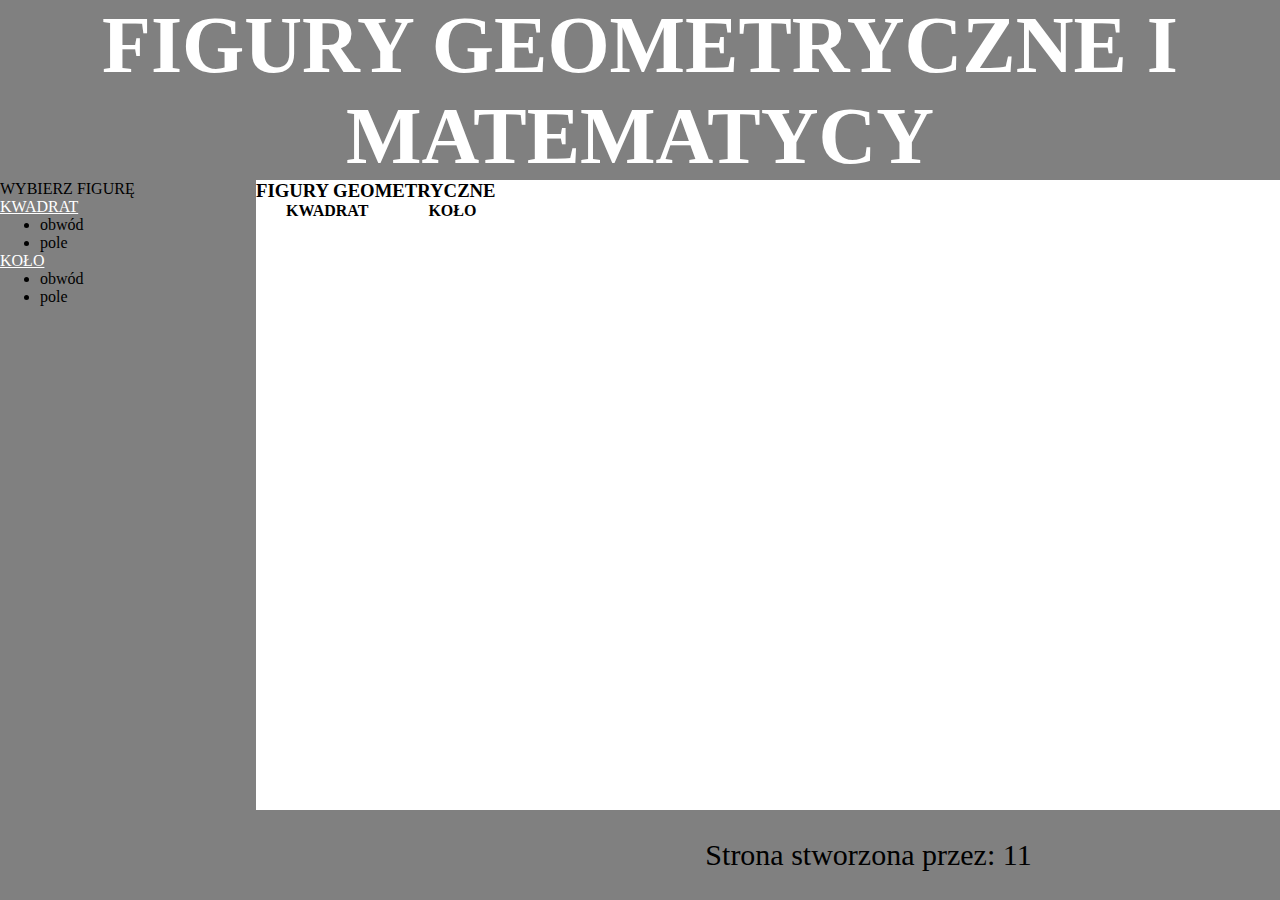
<file: Klasa 4/Egzamin zawodowy INF.03 (praktyka) (tylko na lekcji)/index.html>
<!DOCTYPE html>
<html lang="en">
    <head>
        <meta charset="UTF-8">
        <meta name="viewport" content="width=device-width, initial-scale=1.0">
        <title>Figury Geometryczne i Matematycy</title>
        <link rel="stylesheet" href="style.css">
    </head>
    <body>
        <header>
            <h1><a href="./index.html">FIGURY GEOMETRYCZNE I <br> MATEMATYCY</a></h1>
        </header>
        <nav>
            <p>WYBIERZ FIGURĘ</p>
            <li>
                <a href="./kwadrat.html">KWADRAT</a>
                <ul>
                    <li>obwód</li>
                    <li>pole</li>
                </ul>
            </li>
            <li>
                <a href="./kolo.html">KOŁO</a>
                <ul>
                    <li>obwód</li>
                    <li>pole</li>
                </ul>
            </li>
        </nav>
        <main>
            <h3>FIGURY GEOMETRYCZNE</h3>
            <section>
                <div>
                    <h4 class="kwadrat-text">KWADRAT</h4>
                    <img class="kwadrat" src="./kwadrat.png" alt="Kwadrat" style="display: none;">
                </div>
                <div>
                    <h4 class="kolo-text">KOŁO</h4>
                    <img class="kolo" src="./kolo.png" alt="Koło" style="display: none;">
                </div>
            </section>

        </main>
        <footer>
            <p>Strona stworzona przez: 11</p>
        </footer>
        <script>
            const kwadratText = document.querySelector('section .kwadrat-text');
            const koloText = document.querySelector('section .kolo-text');

            const kwadratImg = document.querySelector('section .kwadrat');
            const koloImg = document.querySelector('section .kolo');

            kwadratText.addEventListener('mouseenter', () => {
            kwadratImg.style.display = 'block';
            });

            kwadratText.addEventListener('mouseleave', () => {
            kwadratImg.style.display = 'none';
            });

            koloText.addEventListener('mouseenter', () => {
            koloImg.style.display = 'block';
            });

            koloText.addEventListener('mouseleave', () => {
            koloImg.style.display = 'none';
            });

        </script>
    </body>
</html>
</file>
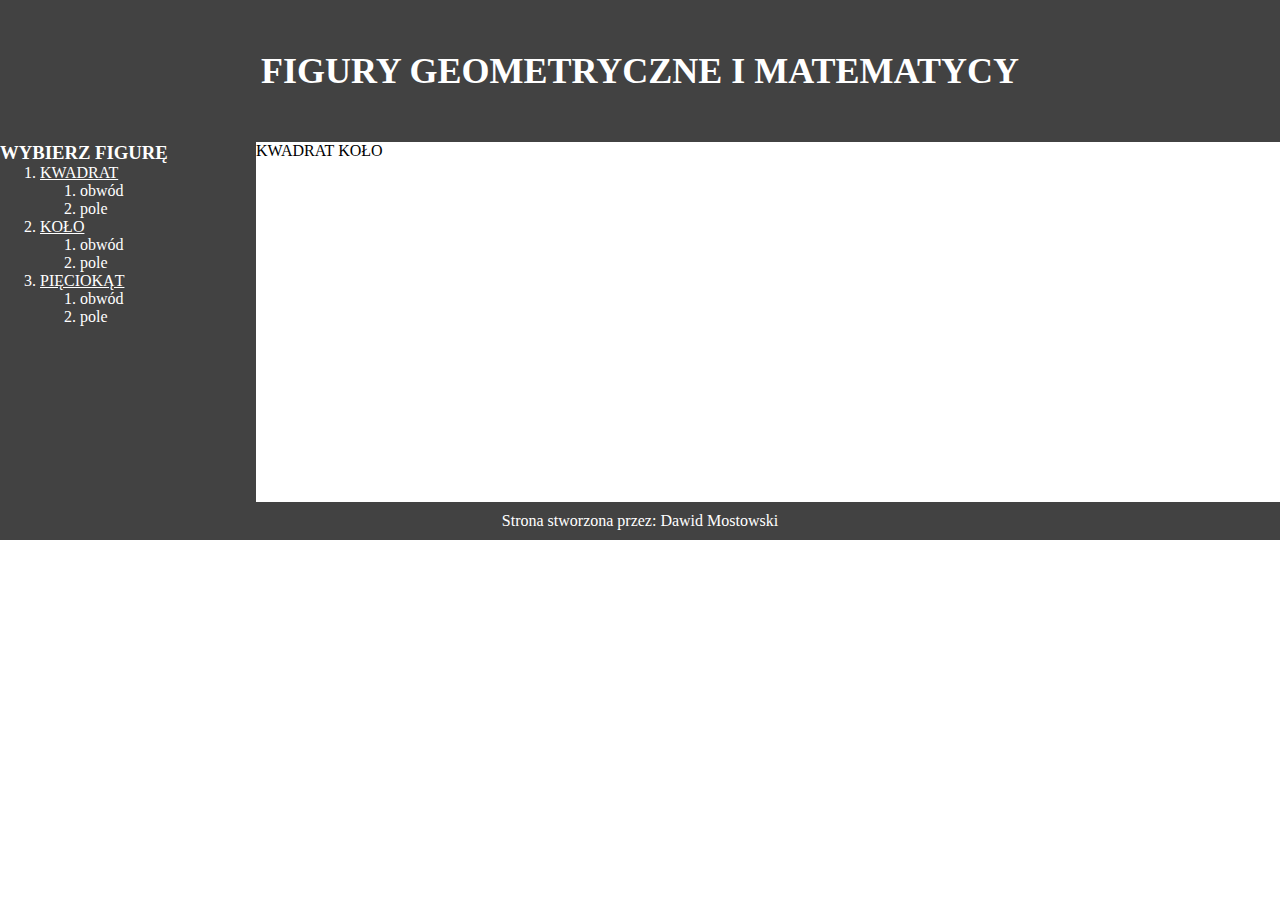
<file: Klasa 4/Egzamin zawodowy INF.03 (praktyka) (tylko na lekcji)/test/index.html>
<!DOCTYPE html>
<html lang="en">
    <head>
        <meta charset="UTF-8">
        <meta name="viewport" content="width=device-width, initial-scale=1.0">
        <title>FIGURY GEOMETRYCZNE I MATEMATYCY</title>
        <link rel="stylesheet" href="style.css">
    </head>
    <body>
        <div id="baner">
            <h1>
                <a href="index.html" style="color: white; text-decoration: none;">
                    FIGURY GEOMETRYCZNE I MATEMATYCY
                </a>
            </h1>
        </div>
        <div id="panelLewy">
            <h3>WYBIERZ FIGURĘ</h3>
            <ol>
                <li>
                    <a href="kwadrat.html" style="color: white;">KWADRAT</a>
                    <ol type="square">
                        <li>obwód</li>
                        <li>pole</li>
                    </ol>
                </li>
                <li>
                    <a href="kolo.html" style="color: white;">KOŁO</a>
                    <ol type="square">
                        <li>obwód</li>
                        <li>pole</li>
                    </ol>
                </li>
                <li>
                    <a href="pieciokat.html" style="color: white;">PIĘCIOKĄT</a>
                    <ol type="square">
                        <li>obwód</li>
                        <li>pole</li>
                    </ol>
                </li>
            </ol>
        </div>
        <div id="panelPrawy">
            <section class="kwadrat">KWADRAT
                <img src="./kwadrat.png" alt="Kwadrat">
            </section>
            <section class="kolo">KOŁO
                <img src="./kolo.png" alt="Koło">
            </section>
        </div>
        <div id="stopka">Strona stworzona przez: Dawid Mostowski</div>
    </body>
</html>
</file>
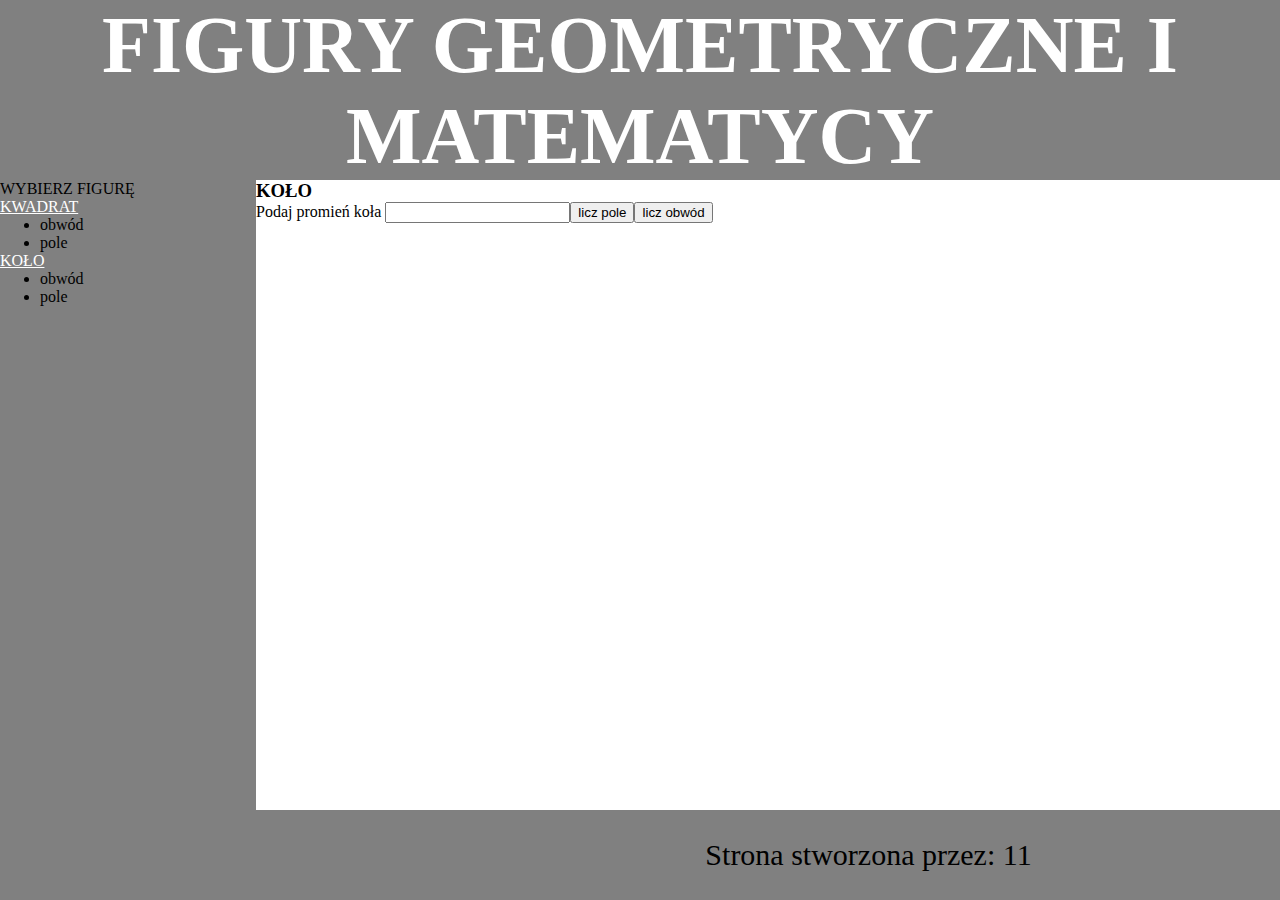
<file: Klasa 4/Egzamin zawodowy INF.03 (praktyka) (tylko na lekcji)/kolo.html>
<!DOCTYPE html>
<html lang="en">
    <head>
        <meta charset="UTF-8">
        <meta name="viewport" content="width=device-width, initial-scale=1.0">
        <title>Figury Geometryczne i Matematycy</title>
        <link rel="stylesheet" href="style.css">
    </head>
    <body>
        <header>
            <h1><a href="./index.html">FIGURY GEOMETRYCZNE I <br> MATEMATYCY</a></h1>
        </header>
        <nav>
            <p>WYBIERZ FIGURĘ</p>
            <li>
                <a href="./kwadrat.html">KWADRAT</a>
                <ul>
                    <li>obwód</li>
                    <li>pole</li>
                </ul>
            </li>
            <li>
                <a href="./kolo.html">KOŁO</a>
                <ul>
                    <li>obwód</li>
                    <li>pole</li>
                </ul>
            </li>
        </nav>
        <main>
            <h3>KOŁO</h3>
            <p>
                Podaj promień koła
                <input class="" type="text"><button class="liczpole">licz pole</button><button class="liczobwod">licz obwód</button>
            </p>
        </main>
        <footer>
            <p>Strona stworzona przez: 11</p>
        </footer>
        <script>
            const radiusInput = document.querySelector('input');
            const calculateAreaButton = document.querySelector('.liczpole');
            const calculateCircumferenceButton = document.querySelector('.liczobwod');

            calculateAreaButton.addEventListener('click', calculateArea);
            calculateCircumferenceButton.addEventListener('click', calculateCircumference);

            function calculateArea() {
            const radius = parseFloat(radiusInput.value);
            if (!isNaN(radius) && radius > 0) {
                const area = Math.PI * radius ** 2;
                alert(`Pole koła o promieniu ${radius} wynosi: ${area.toFixed(2)}`);
            } else {
                alert('Wprowadź poprawną wartość promienia!');
            }
            }

            function calculateCircumference() {
            const radius = parseFloat(radiusInput.value);
            if (!isNaN(radius) && radius > 0) {
                const circumference = 2 * Math.PI * radius;
                alert(`Obwód koła o promieniu ${radius} wynosi: ${circumference.toFixed(2)}`);
            } else {
                alert('Wprowadź poprawną wartość promienia!');
            }
            }

        </script>
    </body>
</html>
</file>
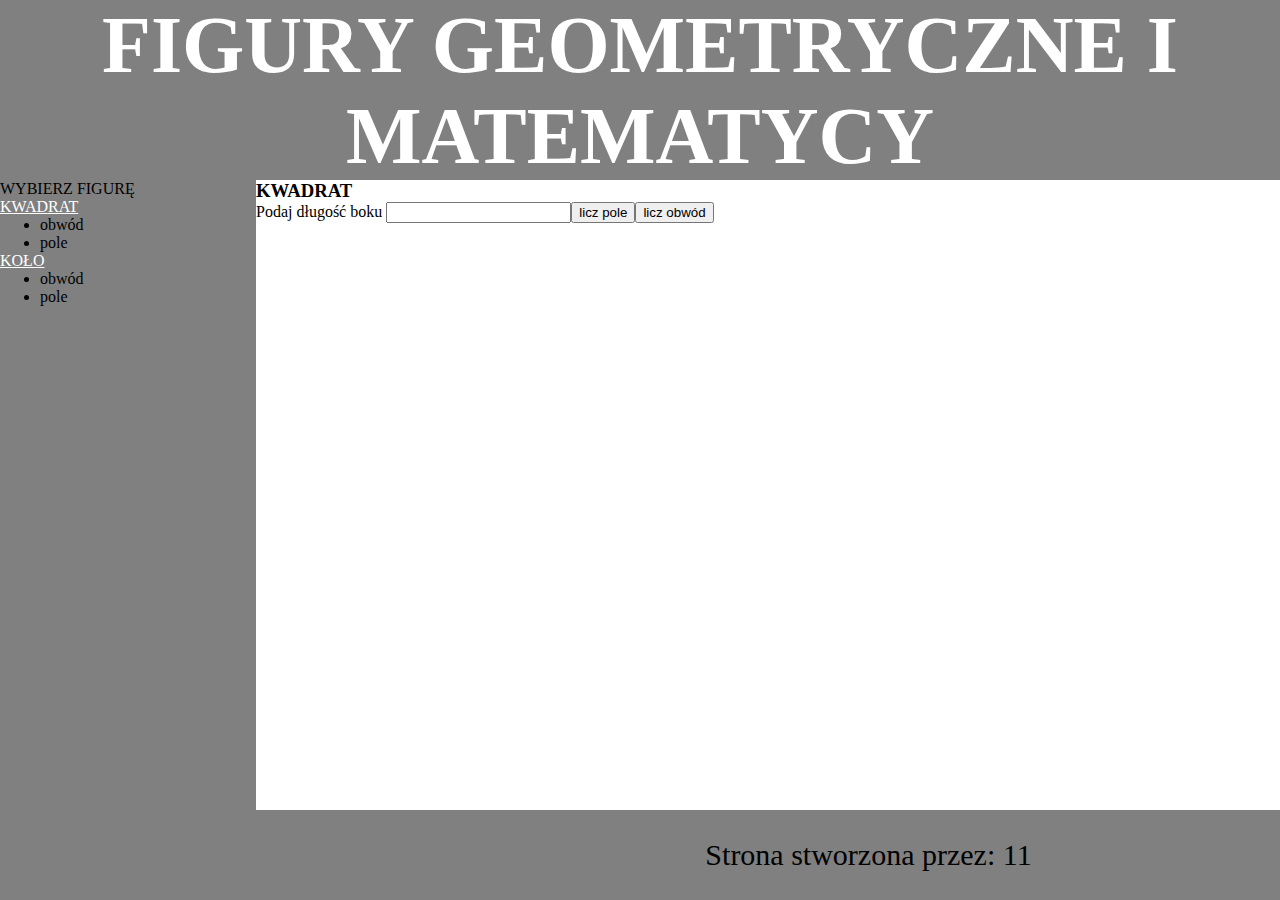
<file: Klasa 4/Egzamin zawodowy INF.03 (praktyka) (tylko na lekcji)/kwadrat.html>
<!DOCTYPE html>
<html lang="en">
    <head>
        <meta charset="UTF-8">
        <meta name="viewport" content="width=device-width, initial-scale=1.0">
        <title>Figury Geometryczne i Matematycy</title>
        <link rel="stylesheet" href="style.css">
    </head>
    <body>
        <header>
            <h1><a href="./index.html">FIGURY GEOMETRYCZNE I <br> MATEMATYCY</a></h1>
        </header>
        <nav>
            <p>WYBIERZ FIGURĘ</p>
            <li>
                <a href="./kwadrat.html">KWADRAT</a>
                <ul>
                    <li>obwód</li>
                    <li>pole</li>
                </ul>
            </li>
            <li>
                <a href="./kolo.html">KOŁO</a>
                <ul>
                    <li>obwód</li>
                    <li>pole</li>
                </ul>
            </li>
        </nav>
        <main>
            <h3>KWADRAT</h3>
            <p>
                Podaj długość boku
                <input type="text"><button class="liczpole">licz pole</button><button class="liczobwod">licz obwód</button>
            </p>
            </p>
        </main>
        <footer>
            <p>Strona stworzona przez: 11</p>
        </footer>
        <script>
            const sideInput = document.querySelector('input');
            const calculateAreaButton = document.querySelector('.liczpole');
            const calculatePerimeterButton = document.querySelector('.liczobwod');

            calculateAreaButton.addEventListener('click', calculateArea);
            calculatePerimeterButton.addEventListener('click', calculatePerimeter);

            function calculateArea() {
            const side = parseFloat(sideInput.value);
            if (!isNaN(side) && side > 0) {
                const area = side ** 2;
                alert(`Pole kwadratu o boku ${side} wynosi: ${area}`);
            } else {
                alert('Wprowadź poprawną wartość długości boku!');
            }
            }

            function calculatePerimeter() {
            const side = parseFloat(sideInput.value);
            if (!isNaN(side) && side > 0) {
                const perimeter = 4 * side;
                alert(`Obwód kwadratu o boku ${side} wynosi: ${perimeter}`);
            } else {
                alert('Wprowadź poprawną wartość długości boku!');
            }
            }
        </script>
    </body>
</html>
</file>
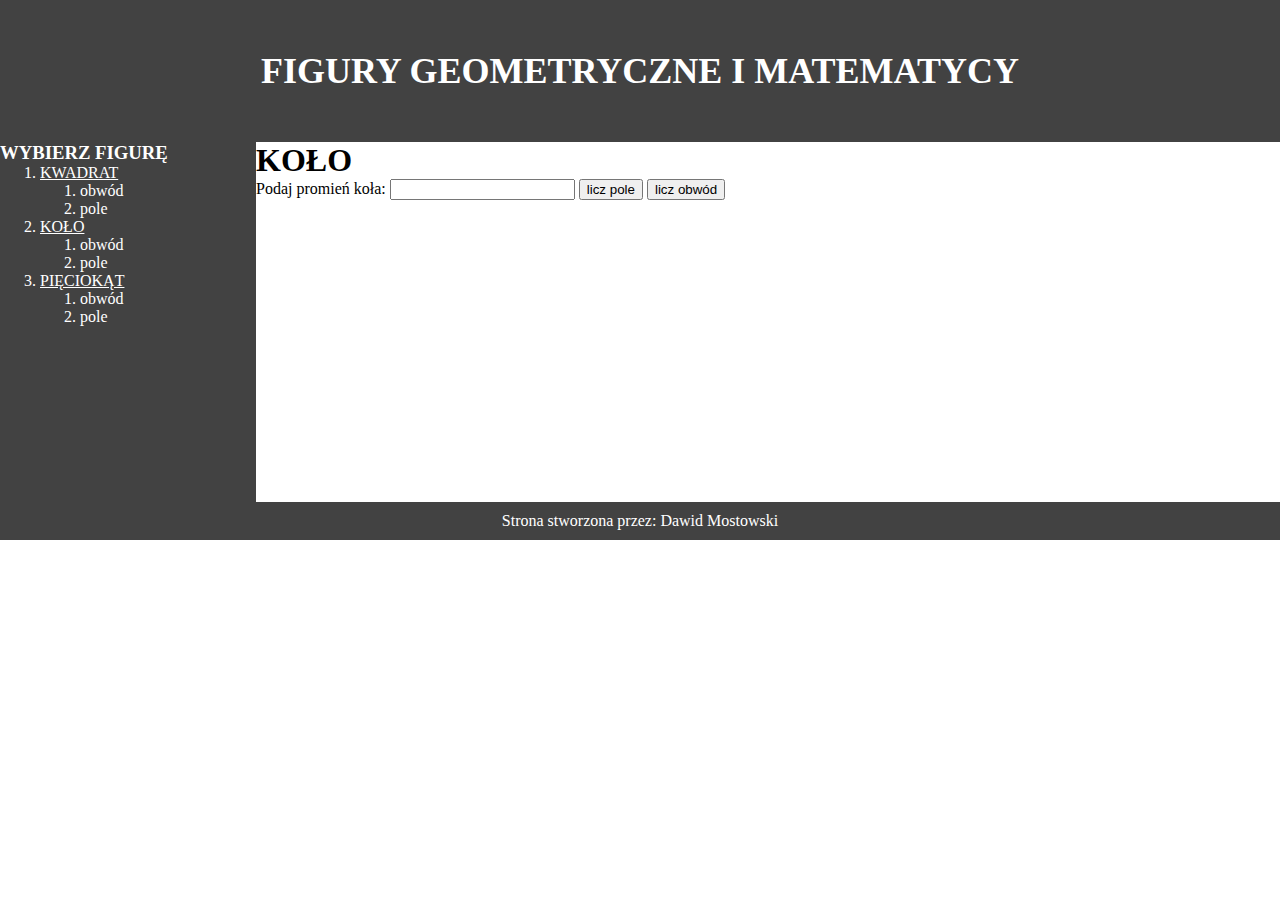
<file: Klasa 4/Egzamin zawodowy INF.03 (praktyka) (tylko na lekcji)/test/kolo.html>
<!DOCTYPE html>
<html lang="pl">
<head>
    <meta charset="UTF-8">
    <title>Kwadrat</title>
    <link rel="stylesheet" href="style.css">
</head>
<body>
    <div id="baner">
        <h1>
            <a href="index.html" style="color: white; text-decoration: none;">
                FIGURY GEOMETRYCZNE I MATEMATYCY
            </a>
        </h1>
    </div>
    <div id="panelLewy">
        <h3>WYBIERZ FIGURĘ</h3>
        <ol>
            <li>
                <a href="kwadrat.html" style="color: white;">KWADRAT</a>
                <ol type="square">
                    <li>obwód</li>
                    <li>pole</li>
                </ol>
            </li>
            <li>
                <a href="kolo.html" style="color: white;">KOŁO</a>
                <ol type="square">
                    <li>obwód</li>
                    <li>pole</li>
                </ol>
            </li>
            <li>
                <a href="pieciokat.html" style="color: white;">PIĘCIOKĄT</a>
                <ol type="square">
                    <li>obwód</li>
                    <li>pole</li>
                </ol>
            </li>
        </ol>
    </div>
    <div id="panelPrawy">
        <h1>KOŁO</h1>
        <form>
            <label>Podaj promień koła:</label>
            <input type="number" id="promien" name="promien">
            <button type="button" onclick="liczPole()">licz pole</button>
            <button type="button" onclick="liczObwod()">licz obwód</button><br>
        </form>
        <script>
            function liczPole() {
                let promien = document.getElementById("promien").value;
                let wynik = promien * promien * 3.14;
                alert("Pole koła: " + (promien * promien * 3.14));
            }

            function liczObwod() {
                let promien = document.getElementById("promien").value;
                alert("Obwód koła: " + (2 * promien * 3.14));
            }
        </script>
    </div>
    <div id="stopka">Strona stworzona przez: Dawid Mostowski
</body>
</html>
</file>
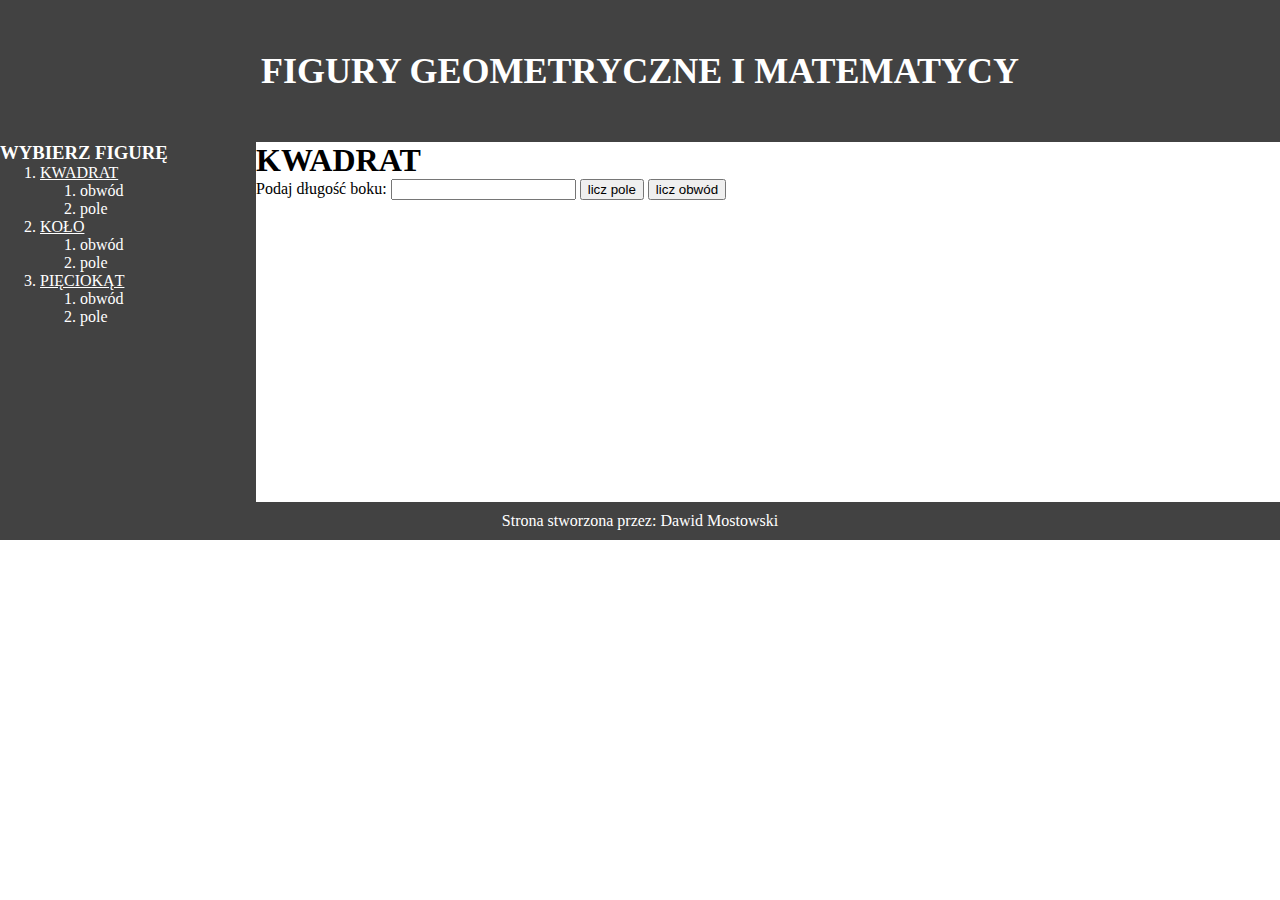
<file: Klasa 4/Egzamin zawodowy INF.03 (praktyka) (tylko na lekcji)/test/kwadrat.html>
<!DOCTYPE html>
<html lang="pl">
<head>
    <meta charset="UTF-8">
    <title>Kwadrat</title>
    <link rel="stylesheet" href="style.css">
</head>
<body>
    <div id="baner">
        <h1>
            <a href="index.html" style="color: white; text-decoration: none;">
                FIGURY GEOMETRYCZNE I MATEMATYCY
            </a>
        </h1>
    </div>
    <div id="panelLewy">
        <h3>WYBIERZ FIGURĘ</h3>
        <ol>
            <li>
                <a href="kwadrat.html" style="color: white;">KWADRAT</a>
                <ol type="square">
                    <li>obwód</li>
                    <li>pole</li>
                </ol>
            </li>
            <li>
                <a href="kolo.html" style="color: white;">KOŁO</a>
                <ol type="square">
                    <li>obwód</li>
                    <li>pole</li>
                </ol>
            </li>
            <li>
                <a href="pieciokat.html" style="color: white;">PIĘCIOKĄT</a>
                <ol type="square">
                    <li>obwód</li>
                    <li>pole</li>
                </ol>
            </li>
        </ol>
    </div>
    <div id="panelPrawy">
        <h1>KWADRAT</h1>
        <form>
            <label>Podaj długość boku:</label>
            <input type="number" id="bok" name="bok">
            <button type="button" onclick="liczPole()">licz pole</button>
            <button type="button" onclick="liczObwod()">licz obwód</button><br>
        </form>
        <script>
            function liczPole() {
                let bok = document.getElementById("bok").value;
                let wynik = bok * bok;
                alert("Pole koła: " + (bok * bok));
            }

            function liczObwod() {
                let bok = document.getElementById("bok").value;
                alert("Obwód kwadratu: " + (4 * bok));
            }
        </script>
    </div>
    <div id="stopka">Strona stworzona przez: Dawid Mostowski </div>
</body>
</html>
</file>
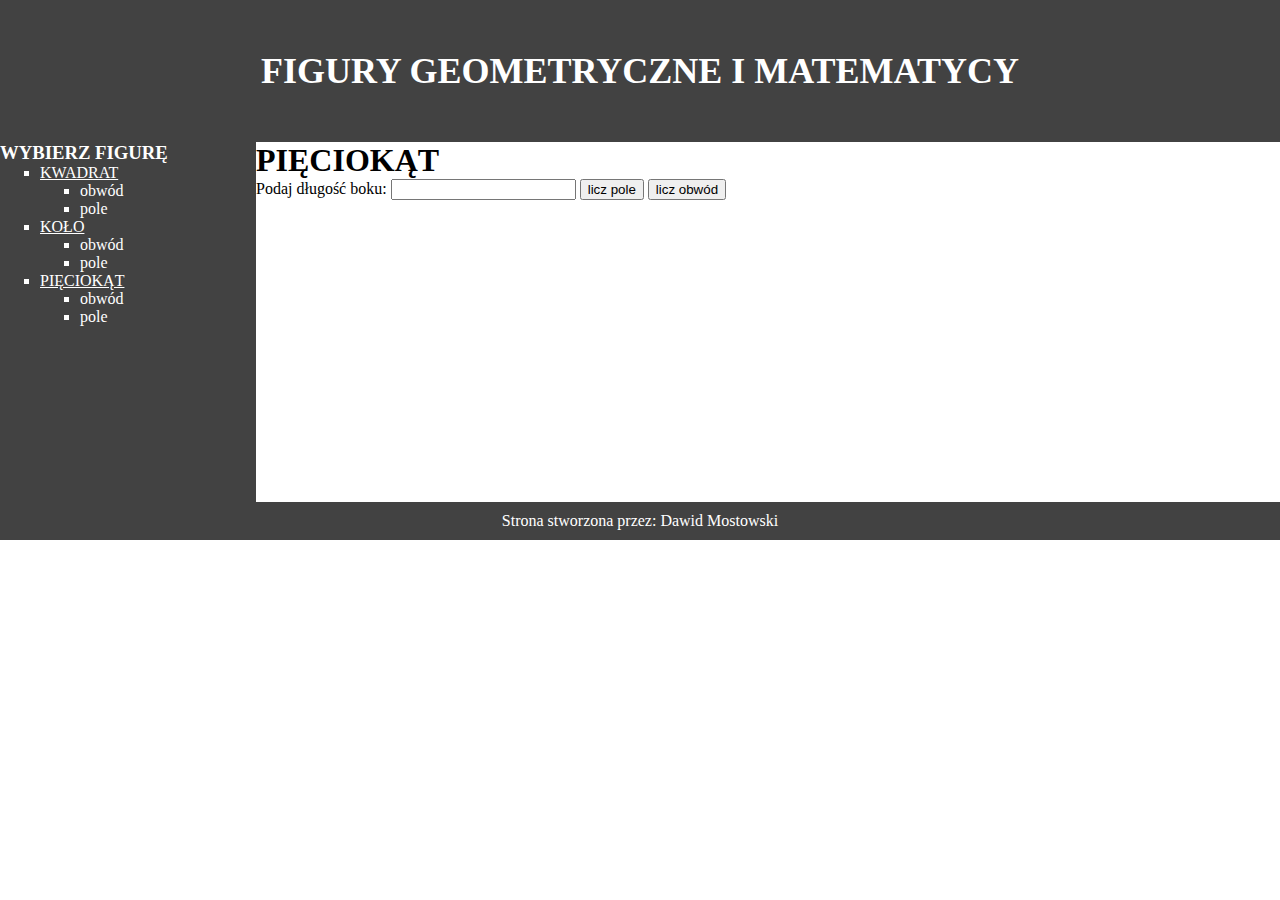
<file: Klasa 4/Egzamin zawodowy INF.03 (praktyka) (tylko na lekcji)/test/pieciokat.html>
<!DOCTYPE html>
<html lang="pl">
<head>
    <meta charset="UTF-8">
    <title>Kwadrat</title>
    <link rel="stylesheet" href="style.css">
</head>
<body>
    <div id="baner">
        <h1>
            <a href="index.html" style="color: white; text-decoration: none;">
                FIGURY GEOMETRYCZNE I MATEMATYCY
            </a>
        </h1>
    </div>
    <div id="panelLewy">
        <h3>WYBIERZ FIGURĘ</h3>
        <ol>
            <li type="square">
                <a href="kwadrat.html" style="color: white;">KWADRAT</a>
                <ol>
                    <li type="square">obwód</li>
                    <li type="square">pole</li>
                </ol>
            </li>
            <li type="square">
                <a href="kolo.html" style="color: white;">KOŁO</a>
                <ol>
                    <li type="square">obwód</li>
                    <li type="square">pole</li>
                </ol>
            </li>
            <li type="square">
                <a href="pieciokat.html" style="color: white;">PIĘCIOKĄT</a>
                <ol>
                    <li type="square">obwód</li>
                    <li type="square">pole</li>
                </ol>
            </li>
        </ol>
    </div>
    <div id="panelPrawy">
        <h1>PIĘCIOKĄT</h1>
        <form>
            <label>Podaj długość boku:</label>
            <input type="number" id="bok" name="bok">
            <button type="button" onclick="liczPole()">licz pole</button>
            <button type="button" onclick="liczObwod()">licz obwód</button><br>
        </form>
        <script>
            function liczPole() {
                let bok = document.getElementById("bok").value;
                var wynik = 5 * (1/2 * bok) * (Math.sqrt((bok ^ 2) - ((1/2 * bok) ^ 2)));
                alert("Pole pięciokątu: " + wynik );
            }

            function liczObwod() {
                let bok = document.getElementById("bok").value;
                alert("Obwód pięciokątu: " + (5 * bok));
            }
        </script>
    </div>
    <div id="stopka">Strona stworzona przez: Dawid Mostowski </div>
</body>
</html>
</file>
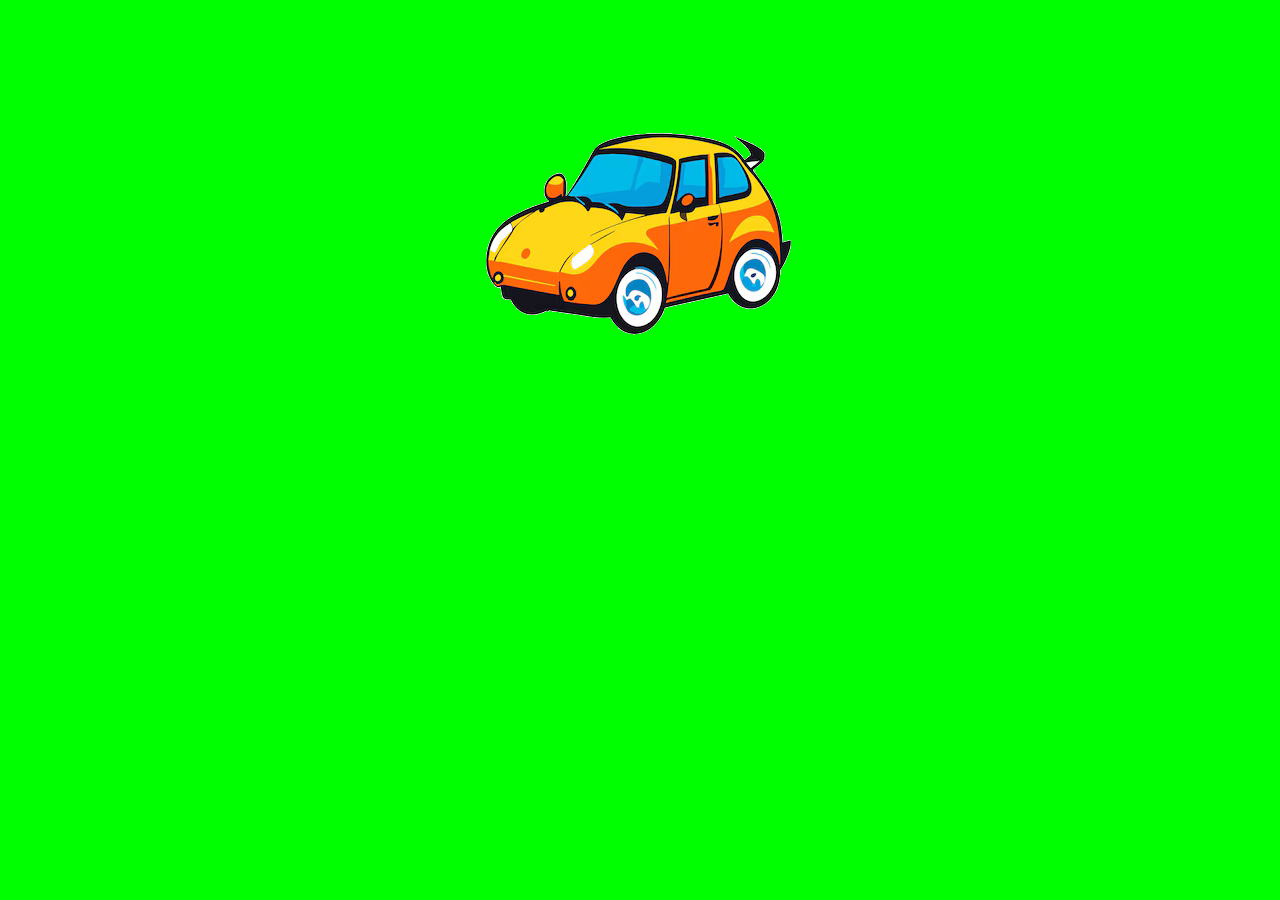
<file: Klasa 4/Egzamin zawodowy INF.03 v2/pliki13/zadanie/nazwisko_imie_screen_strona.html>
<!DOCTYPE html>
<html lang="en">
<head>
    <meta charset="UTF-8">
    <meta name="viewport" content="width=device-width, initial-scale=1.0">
    <title>Document</title>
</head>
<body>
    <style>
        *{
            background-color: #0f0;
        }
        img {
            display: block;
            margin-left: auto;
            margin-right: auto;
        }
    </style>
    <img src="./mostowski_dawid_testCar.png">
</body>
</html>
</file>
<file: Klasa 4/Egzamin zawodowy INF.03 (praktyka) (tylko na lekcji)/style.css>
*{
    margin: 0;
}

header {
    font-size: 250%;
    text-align: center;
    background-color: gray;
    color: white;
    height: 20vh;
    width: 100vw;
}

header a {
    text-decoration: none;
}

a {
    color: white;
}

nav {
    background-color: gray;
    height: 70vh;
    width: 20vw;
    float: left;
}

main {
    height: 70vh;
    width: 78.9vw;
    float: left;
}

footer {
    align-content: center;
    font-size: 30px;
    text-align: center;
    align-items: center;
    width: 193vh;
    height: 10vh;
    background-color: gray;
    clear: both;
}

section {
  display: flex;
}

section > div {
    display: flex;
    flex-direction: column;
    margin: 0 20px;
}

section h4,
section img {
  margin: 0 10px; /* Dodanie marginesu między elementami */
}
</file>
<file: Klasa 4/Egzamin zawodowy INF.03 (praktyka) (tylko na lekcji)/test/style.css>
* {
    margin: 0;
}

#baner {
    justify-content: center;
    align-items: center;
    padding: 50px;
    background-color: #424242;
    text-align: center;
    font-size: large;
}

#panelLewy {
    width: 20%;
    height: 40vh;
    background-color: #424242;
    float: left;
}

#panelPrawy {
    width: 80%;
    height: 40vh;
}

#stopka {
    padding: 10px;
    clear: both;
    text-align: center;
    background-color: #424242;
    color: white    ;
}

li, h3 {
    color: white;
}

.kwadrat, .kolo {
    display: inline-block;
}

.kwadrat img, .kolo img {
    display: none;
}

.kwadrat:hover img, .kolo:hover img {
    display: block;
    max-height: 50px;
}
</file>
